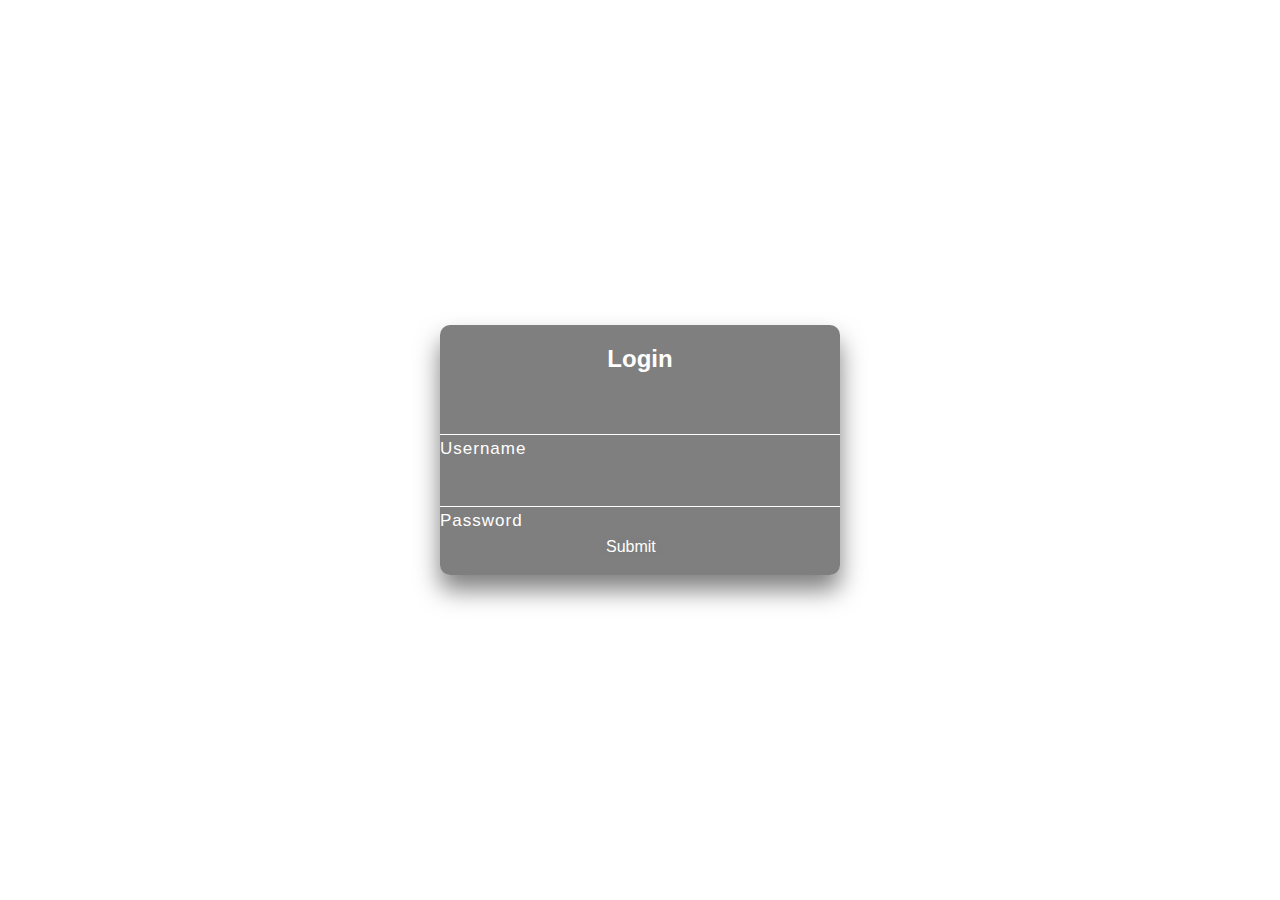
<file: 1.Login.html>
<!--Day1-->
<!DOCTYPE html>
<html lang="en">
<head>
    <meta charset="UTF-8">
    <title>Login | Webs</title>
    <link rel="stylesheet" href="style.css">
</head>
<body>
    <div class="box">
        <h2>Login</h2>
        <form>
            <div class="inputBox">
                <input type="text" name="" required="">
                <label>Username</label>
            </div>
            <div class="inputBox">
                <input type="Password" name="" required="">
                <label>Password</label>
            </div>
            <input type="submit" name="" value="Submit" />
        </form>
    </div>
</body>
</html>
</file>
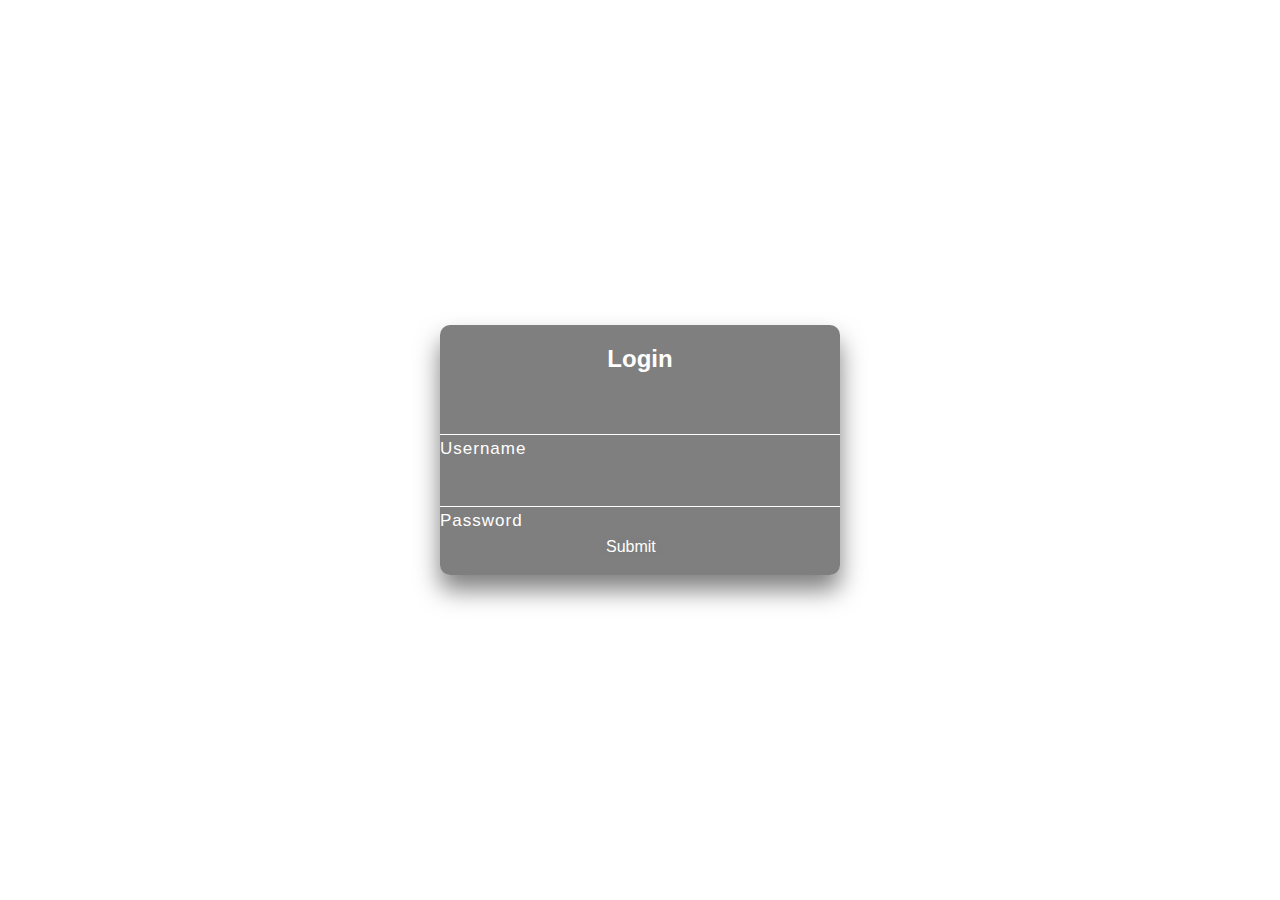
<file: Login.html>
<!--Day1-->
<!DOCTYPE html>
<html lang="en">
<head>
    <meta charset="UTF-8">
    <title>Login | Webs</title>
    <link rel="stylesheet" href="style.css">
</head>
<body>
    <div class="box">
        <h2>Login</h2>
        <form>
            <div class="inputBox">
                <input type="text" name="" required="">
                <label>Username</label>
            </div>
            <div class="inputBox">
                <input type="Password" name="" required="">
                <label>Password</label>
            </div>
            <input type="submit" name="" value="Submit" />
        </form>
    </div>
</body>
</html>
</file>
<file: style.css>
body
{
    margin:0;
    padding:0;
    font-family:sans-serif;
    background:url("http://img.netbian.com/file/2019/1114/56ce022d46a49e1feefec0a068b4fd1a.jpg");
    background-size: cover;
}
.box
{
    position:absolute;
    top:50%;
    left:50%;
    transform:translate(-50%,-50%);
    width:400px;
    height:250px;
    background:rgba(0,0,0,.5);
    box-sizing:border-box;
    box-shadow:0 15px 25px rgba(0,0,0,.5);
    box-align:center;
    border-radius: 10px;
}
.box h2
{
    margin: 20px 20px;
    padding:0;
    color:#fff;
    text-align:center;
}
.box .inputBox
{
    position:relative;
}
.box .inputBox input
{
    width:100%;
    padding: 10px 0;
    font-size:18px;
    color:#fff;
    letter-spacing:2px;
    margin-bottom:30px;
    border:none;
    border-bottom:1px solid #fff;
    outline:none;
    background:transparent;
}

.box .inputBox label
{
    position:absolute;
    top:50%;
    left:0;
    letter-spacing: 1px;
    padding:10px 0;
    font-size:17px;
    color:#fff;
    pointer-events:none;
    transition:.5s;
}

.box .inputBox input:focus~label,
.box .inputBox input:valid~label
{
    top:-18px;
    left:0;
    color:orangered;
    font-size:15px;
}
.box input[type="submit"]
{
    background: transparent;
    border:none;
    outline:none;
    color:#fff;
    background:rgb(0,0,0,0.3%);
    background-color:
    cursor:pointer;
    border-radius:5px;
    margin-left:40%;
    font-size:16px;
}
</file>
